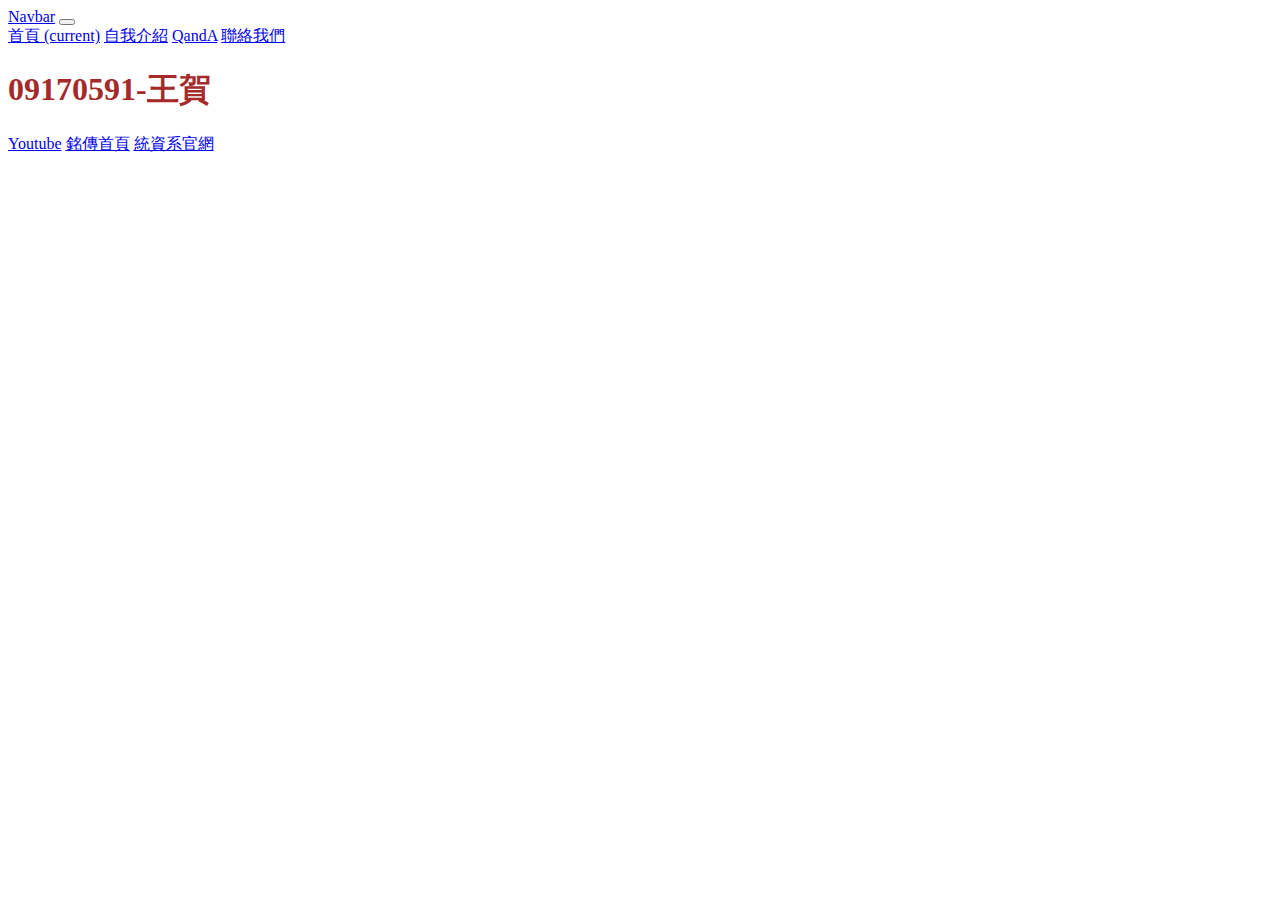
<file: index.html>
<!doctype html>
<html>

<head>
	<meta charset="utf-8">
	<!--分頁顯示的名稱 A-3 -->
	<title>09170591-王賀</title>
	
	<!--  引入自己寫的CSS  A-2-->
	<link href="style.css" rel="stylesheet" type="text/css">

	<!--ctrl+/ 打註解 : 這4個link 是給 bootstrap用的 B-1 -->	
	<link rel="stylesheet" href="https://stackpath.bootstrapcdn.com/bootstrap/4.2.1/css/bootstrap.min.css" integrity="sha384-GJzZqFGwb1QTTN6wy59ffF1BuGJpLSa9DkKMp0DgiMDm4iYMj70gZWKYbI706tWS" crossorigin="anonymous">

	<script src="https://code.jquery.com/jquery-3.3.1.slim.min.js" integrity="sha384-q8i/X+965DzO0rT7abK41JStQIAqVgRVzpbzo5smXKp4YfRvH+8abtTE1Pi6jizo" crossorigin="anonymous"></script>

	<script src="https://cdnjs.cloudflare.com/ajax/libs/popper.js/1.14.6/umd/popper.min.js" integrity="sha384-wHAiFfRlMFy6i5SRaxvfOCifBUQy1xHdJ/yoi7FRNXMRBu5WHdZYu1hA6ZOblgut" crossorigin="anonymous"></script>

	<script src="https://stackpath.bootstrapcdn.com/bootstrap/4.2.1/js/bootstrap.min.js" integrity="sha384-B0UglyR+jN6CkvvICOB2joaf5I4l3gm9GU6Hc1og6Ls7i6U/mkkaduKaBhlAXv9k" crossorigin="anonymous"></script>
</head>	
	  
<body>

<!--給導覽列一個名字，叫做"bar"-->
<section id="bar">
		<nav class="navbar navbar-expand-md navbar-light bg-light">
			<a class="navbar-brand" href="#">Navbar</a>
			<button class="navbar-toggler" type="button" data-toggle="collapse" data-target="#navbarSupportedContent" aria-controls="navbarSupportedContent" aria-expanded="false" aria-label="Toggle navigation">
				<span class="navbar-toggler-icon"></span>
			</button>


			<div class="collapse navbar-collapse" id="navbarSupportedContent">
					<div class="navbar-nav mr-auto">
						<!--class中的 avtive 代表被選擇中，所以在index.html中，active效果要放在"首頁"這個字上，在intro.html中，active效果要放在"自我介紹"這個字上-->
					<a class="nav-item nav-link active" href="index.html"> 首頁 <span class="sr-only">(current)</span></a>
					<a class="nav-item nav-link" href="intro.html">自我介紹</a>
					<a class="nav-item nav-link" href="QA.html">QandA</a> 
					<a class="nav-item nav-link" href="contactus.html">聯絡我們</a> 
					
				
				</div>
	
			</div>
			
		</nav>

</section>
	
<!--給jumbotron一個名稱，叫做 "first"-->
<section id="first">
  <!--套用jumbotron的樣式-->
  <div class="jumbotron">
		<!--將自己的科系名字學號套用乾淨的<h1>樣式-->
  		<h1>09170591-王賀</h1>
			<!--新增一個按鈕，套用btn-danger樣式，設定超連結href:到youtube、銘傳官網、XX系官網，而且是開一個新分頁 target="_blank"-->
			
			<!-- C-5 參考連結: https://bootstrap.hexschool.com/docs/4.2/components/buttons/ -->
			<a class="btn btn-outline-danger" href="https://www.youtube.com/" role="button"  target="_blank">Youtube</a>
	  		<a class="btn btn-outline-warning" href="https://web.mcu.edu.tw/" role="button"  target="_blank">銘傳首頁</a>
	  		<a class="btn btn-outline-info" href="http://web.asis.mcu.edu.tw/zh-hant" role="button"  target="_blank">統資系官網</a>
		
				
  </div>
</section>
	

	
	
</body>
</html>
</file>
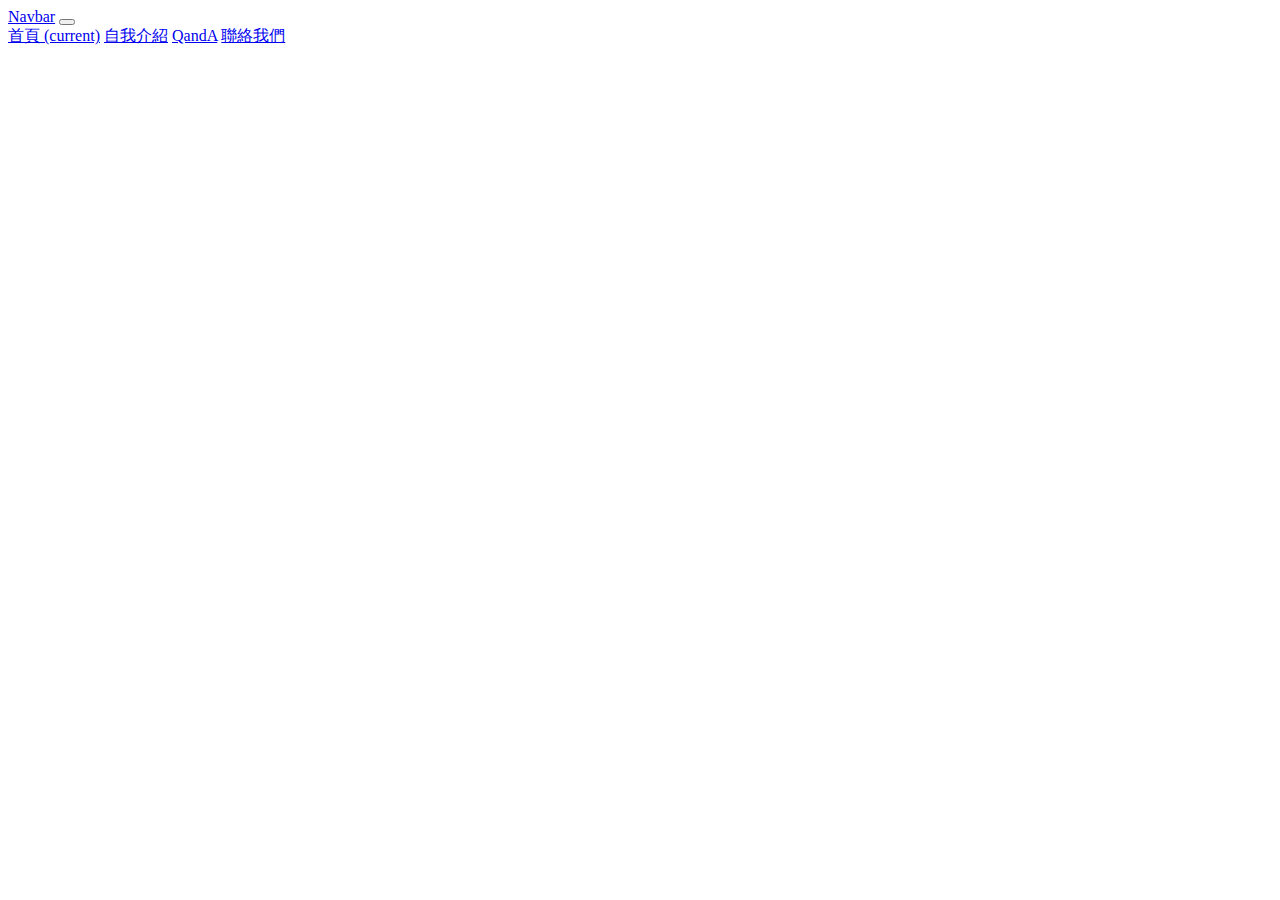
<file: contactus.html>
<!doctype html>
<html>

<head>
	<meta charset="utf-8">
	<!--分頁顯示的名稱 A-3 -->
	<title>我們的位置</title>
	
	<!--  引入自己寫的CSS  A-2-->
	<link href="style.css" rel="stylesheet" type="text/css">

	<!--ctrl+/ 打註解 : 這4個link 是給 bootstrap用的 B-1 -->	
	<link rel="stylesheet" href="https://stackpath.bootstrapcdn.com/bootstrap/4.2.1/css/bootstrap.min.css" integrity="sha384-GJzZqFGwb1QTTN6wy59ffF1BuGJpLSa9DkKMp0DgiMDm4iYMj70gZWKYbI706tWS" crossorigin="anonymous">

	<script src="https://code.jquery.com/jquery-3.3.1.slim.min.js" integrity="sha384-q8i/X+965DzO0rT7abK41JStQIAqVgRVzpbzo5smXKp4YfRvH+8abtTE1Pi6jizo" crossorigin="anonymous"></script>

	<script src="https://cdnjs.cloudflare.com/ajax/libs/popper.js/1.14.6/umd/popper.min.js" integrity="sha384-wHAiFfRlMFy6i5SRaxvfOCifBUQy1xHdJ/yoi7FRNXMRBu5WHdZYu1hA6ZOblgut" crossorigin="anonymous"></script>

	<script src="https://stackpath.bootstrapcdn.com/bootstrap/4.2.1/js/bootstrap.min.js" integrity="sha384-B0UglyR+jN6CkvvICOB2joaf5I4l3gm9GU6Hc1og6Ls7i6U/mkkaduKaBhlAXv9k" crossorigin="anonymous"></script>
</head>	
	  
<body>

<section id="bar">
		<nav class="navbar navbar-expand-md navbar-light bg-light">
			<a class="navbar-brand" href="#">Navbar</a>
			<button class="navbar-toggler" type="button" data-toggle="collapse" data-target="#navbarSupportedContent" aria-controls="navbarSupportedContent" aria-expanded="false" aria-label="Toggle navigation">
				<span class="navbar-toggler-icon"></span>
			</button>


			<div class="collapse navbar-collapse" id="navbarSupportedContent">
					<div class="navbar-nav mr-auto">
						<!--class中的 avtive 代表被選擇中，所以在index.html中，active效果要放在"首頁"這個字上，在intro.html中，active效果要放在"自我介紹"這個字上-->
					<a class="nav-item nav-link active" href="index.html"> 首頁 <span class="sr-only">(current)</span></a>
					<a class="nav-item nav-link" href="intro.html">自我介紹</a>
					<a class="nav-item nav-link" href="QA.html">QandA</a> 
					<a class="nav-item nav-link" href="contactus.html">聯絡我們</a> 
					
					
				
				</div>
	
			</div>
			
		</nav>

</section>

<section id="location">
	<iframe src="https://www.google.com/maps/embed?pb=!1m18!1m12!1m3!1d7022.6553664039275!2d121.63889068327762!3d25.060621741905607!2m3!1f0!2f0!3f0!3m2!1i1024!2i768!4f13.1!3m3!1m2!1s0x345d5343759c7aeb%3A0xd49a7efc5dddb92b!2z5rGQ56eR6LuK56uZ!5e0!3m2!1szh-TW!2stw!4v1622096076670!5m2!1szh-TW!2stw" width="600" height="450" style="border:0;" allowfullscreen="" loading="lazy"></iframe>
</section>


</body>

</html>
</section id="location">
</file>
<file: style.css>
@charset "utf-8";
/* CSS Document */


/*	請將first 裡的 jumbotron class 的高度設定為 50vh。*/
#first .jumbotron{
	

	height: 70vh;
	
}


/*	請將first 裡的 h1 標籤的文字顏色為 brown。*/
#first h1{

	/* C-6 */
	color: brown;
}

#introfirst img
{
	
	/* D-5 */
	width: 300px;
}


#introsecond
{
	/*設定整個區塊跟navbar的距離*/
	padding-top:80px;
	
	
}

/*把摺頁裡的img 都設定成為圓角*/
#accordionExample img{
	
border-radius: 25px;

}

#QAsecond{
margin-top: 80px;
/*	margin-left: 100px;*/
	
}


.accordion{
	
/*    max-width:400px;*/
	box-shadow:0 0 10px rgba(34,45,45,0.2);
	border-radius:5px;
	overflow:hidden;
	font-family:"Quicksand", sans-serif;
	
}



.bodybg{

	color:burlywood;
	background-color:#009578;
}
	
.bodybg2{
	
	color:;
	background-color: grey;
	font-family:cursive;
	
}


#location{
padding-top: 80px;
/*	margin-left: 100px;*/
	
}
</file>
